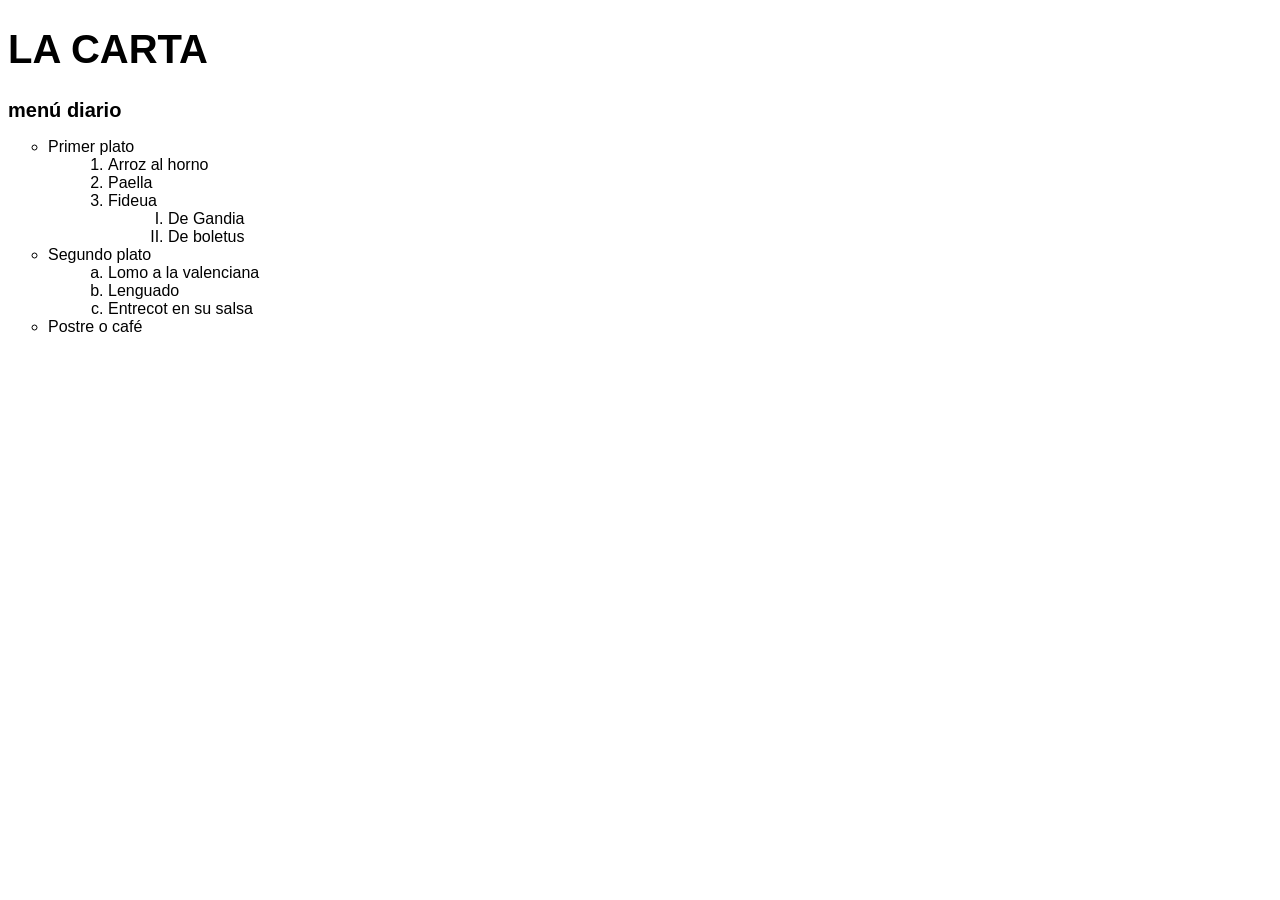
<file: Lista trabajo/index.html>
<!DOCTYPE html>
<html lang="es">
<head>
    <meta charset="UTF-8">
    <meta name="viewport" content="width=device-width, initial-scale=1.0">
    <title>La Carta</title>
    <link rel="stylesheet" href="styles.css">
</head>
<body>
    <h1>LA CARTA</h1>
    <h2>menú diario</h2>
    <ul>
        <li>
            Primer plato
            <ol>
                <li>Arroz al horno</li>
                <li>Paella</li>
                <li>Fideua
                    <ol type="I">
                        <li>De Gandia</li>
                        <li>De boletus</li>
                    </ol>
                </li>
            </ol>
        </li>
        <li>
            Segundo plato
            <ol type="a">
                <li>Lomo a la valenciana</li>
                <li>Lenguado</li>
                <li>Entrecot en su salsa</li>
            </ol>
        </li>
        <li>Postre o café</li>
    </ul>
</body>
</html>
</file>
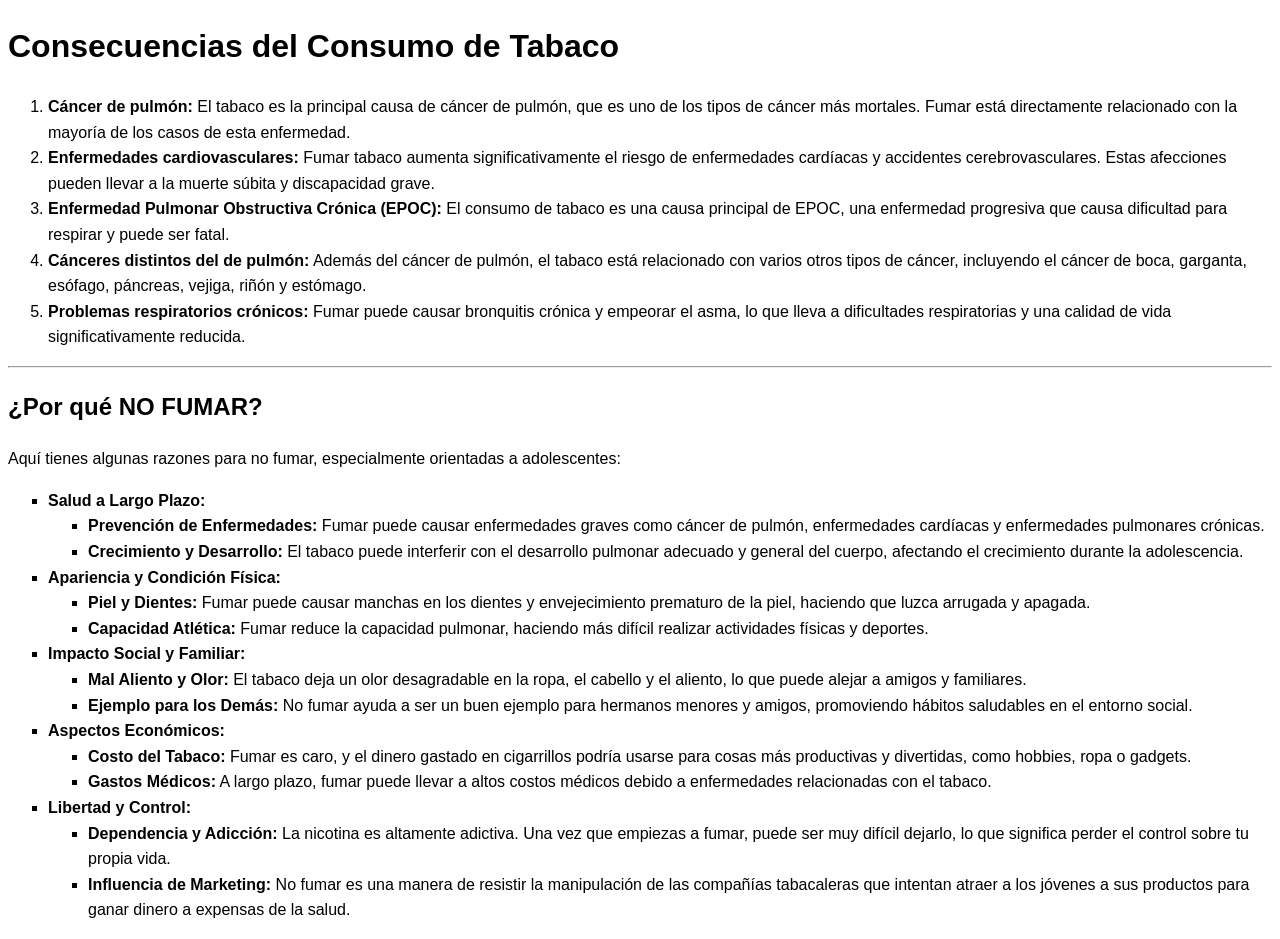
<file: Lista trabajo/Lista 2/index.html>
<!DOCTYPE html>
<html lang="es">
<head>
    <meta charset="UTF-8">
    <meta name="viewport" content="width=device-width, initial-scale=1.0">
    <title>Información sobre el Tabaco</title>
    <link rel="stylesheet" href="styles.css">
</head>
<body>
    <h1>Consecuencias del Consumo de Tabaco</h1>
    <ol>
        <li><strong>Cáncer de pulmón:</strong> El tabaco es la principal causa de cáncer de pulmón, que es uno de los tipos de cáncer más mortales. Fumar está directamente relacionado con la mayoría de los casos de esta enfermedad.</li>
        <li><strong>Enfermedades cardiovasculares:</strong> Fumar tabaco aumenta significativamente el riesgo de enfermedades cardíacas y accidentes cerebrovasculares. Estas afecciones pueden llevar a la muerte súbita y discapacidad grave.</li>
        <li><strong>Enfermedad Pulmonar Obstructiva Crónica (EPOC):</strong> El consumo de tabaco es una causa principal de EPOC, una enfermedad progresiva que causa dificultad para respirar y puede ser fatal.</li>
        <li><strong>Cánceres distintos del de pulmón:</strong> Además del cáncer de pulmón, el tabaco está relacionado con varios otros tipos de cáncer, incluyendo el cáncer de boca, garganta, esófago, páncreas, vejiga, riñón y estómago.</li>
        <li><strong>Problemas respiratorios crónicos:</strong> Fumar puede causar bronquitis crónica y empeorar el asma, lo que lleva a dificultades respiratorias y una calidad de vida significativamente reducida.</li>
    </ol>
    
    <hr>

    <h2>¿Por qué NO FUMAR?</h2>
    <p>Aquí tienes algunas razones para no fumar, especialmente orientadas a adolescentes:</p>
    <ul>
        <li><strong>Salud a Largo Plazo:</strong>
            <ul>
                <li><strong>Prevención de Enfermedades:</strong> Fumar puede causar enfermedades graves como cáncer de pulmón, enfermedades cardíacas y enfermedades pulmonares crónicas.</li>
                <li><strong>Crecimiento y Desarrollo:</strong> El tabaco puede interferir con el desarrollo pulmonar adecuado y general del cuerpo, afectando el crecimiento durante la adolescencia.</li>
            </ul>
        </li>
        <li><strong>Apariencia y Condición Física:</strong>
            <ul>
                <li><strong>Piel y Dientes:</strong> Fumar puede causar manchas en los dientes y envejecimiento prematuro de la piel, haciendo que luzca arrugada y apagada.</li>
                <li><strong>Capacidad Atlética:</strong> Fumar reduce la capacidad pulmonar, haciendo más difícil realizar actividades físicas y deportes.</li>
            </ul>
        </li>
        <li><strong>Impacto Social y Familiar:</strong>
            <ul>
                <li><strong>Mal Aliento y Olor:</strong> El tabaco deja un olor desagradable en la ropa, el cabello y el aliento, lo que puede alejar a amigos y familiares.</li>
                <li><strong>Ejemplo para los Demás:</strong> No fumar ayuda a ser un buen ejemplo para hermanos menores y amigos, promoviendo hábitos saludables en el entorno social.</li>
            </ul>
        </li>
        <li><strong>Aspectos Económicos:</strong>
            <ul>
                <li><strong>Costo del Tabaco:</strong> Fumar es caro, y el dinero gastado en cigarrillos podría usarse para cosas más productivas y divertidas, como hobbies, ropa o gadgets.</li>
                <li><strong>Gastos Médicos:</strong> A largo plazo, fumar puede llevar a altos costos médicos debido a enfermedades relacionadas con el tabaco.</li>
            </ul>
        </li>
        <li><strong>Libertad y Control:</strong>
            <ul>
                <li><strong>Dependencia y Adicción:</strong> La nicotina es altamente adictiva. Una vez que empiezas a fumar, puede ser muy difícil dejarlo, lo que significa perder el control sobre tu propia vida.</li>
                <li><strong>Influencia de Marketing:</strong> No fumar es una manera de resistir la manipulación de las compañías tabacaleras que intentan atraer a los jóvenes a sus productos para ganar dinero a expensas de la salud.</li>
            </ul>
        </li>
    </ul>
</body>
</html>
</file>
<file: Lista trabajo/styles.css>
body {
    font-family: 'Arial', sans-serif;
}

h1 {
    font-size: 40px;
    font-weight: bold;
}

h2 {
    font-size: 20px;
    font-weight: bold;
}

ul {
    list-style-type: circle; /* Círculo para las listas principales */
}

ol {
    margin-left: 20px;
}

ol[type="I"] {
    list-style-type: upper-roman; /* Números romanos */
}

ol[type="a"] {
    list-style-type: lower-alpha; /* Letras minúsculas */
}
</file>
<file: Lista trabajo/Lista 2/styles.css>
body {
    font-family: Arial;
    line-height: 1.6;
    color: black;
}

h1, h2 {
    color: black;
}

ul {
    list-style-type: square;
}

strong {
    color: black;
}
</file>
